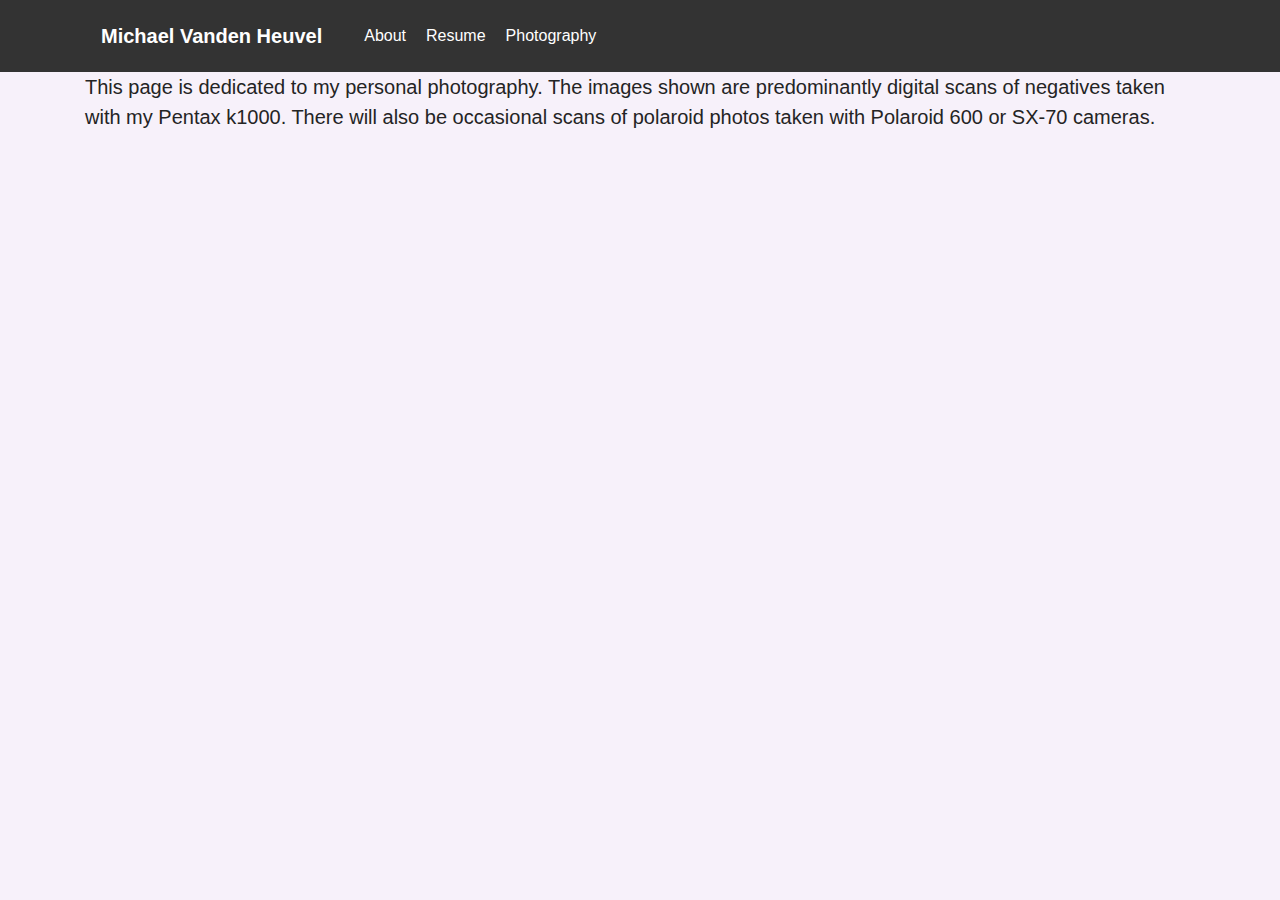
<file: photography.html>
<!DOCTYPE html>
<html lang="en">

<head>
    <meta charset="utf-8">
    <meta name="viewport" content="width=device-width, initial-scale=1">
    <meta name="keywords" content="maps, cartography"/>
	<title>Michael Vanden Heuvel</title>

    <!--put your Bootstrap stylesheet links below this comment and above style.css-->
    <link rel="stylesheet" href="css/bootstrap.min.css">
    <link rel="stylesheet" href="css/style.css">
</head>

<body>
	<!-- Create the navbar -->
	<nav class="navbar navbar-expand-md navbar-default">  
        <!-- Container inside the navbar header to span the page -->
		<div class="container"> 
            <!-- Creates the navbar header -->
			<div class="navbar"> 
                <!-- This complex script is just for a hamburger button -->
				<button type="button" class="navbar-toggler" data-toggle="collapse" data-target="#navbar-header" aria-expanded="false" aria-controls="navbar-header">
                    <span class="sr-only">Toggle navigation</span>
                    <svg width="1em" height="1em" viewBox="0 0 16 16" class="bi bi-list" xmlns="http://www.w3.org/2000/svg">
                        <path fill-rule="evenodd" d="M2.5 11.5A.5.5 0 0 1 3 11h10a.5.5 0 0 1 0 1H3a.5.5 0 0 1-.5-.5zm0-4A.5.5 0 0 1 3 7h10a.5.5 0 0 1 0 1H3a.5.5 0 0 1-.5-.5zm0-4A.5.5 0 0 1 3 3h10a.5.5 0 0 1 0 1H3a.5.5 0 0 1-.5-.5z" /></svg>
                    <span class="menu"> Menu</span>
                </button> 
				<!-- Offset homepage nav persistent on smallscreens -->
				<a class="navbar-brand" href="index.html">Michael Vanden Heuvel</a>
            </div>
			<!-- Links expanded on larger screens  -->
            <div id="navbar-header" class="collapse navbar-collapse">
                <!-- Links to include in navbar -->
                <ul class="nav navbar-nav">
                    <!-- Unordered list for links on navbar -->
                    <li><a href="about.html">About</a></li>
                    <li><a href="resume.html">Resume</a></li>
                    <li><a href="photography.html">Photography</a></li>
                </ul>
            </div> <!-- end .navbar-collapse -->
        </div> <!-- end .container -->
    </nav> <!-- end navigation bar -->  
    <div class="container">
        <p> This page is dedicated to my personal photography. The images shown are predominantly digital scans of negatives taken with my Pentax k1000. There will also be occasional scans of polaroid photos taken with Polaroid 600 or SX-70 cameras.</p>
    </div>  
    <!-- <a data-flickr-embed="true" data-footer="true" href="https://www.flickr.com/photos/193564629@N06/albums/72157719590460286" title="Flickr Album"><img src="https://live.staticflickr.com/65535/51333596308_308c009017_h.jpg" width="3090" height="2048" alt="Website"></a><script async src="//embedr.flickr.com/assets/client-code.js" charset="utf-8"></script> -->
</body>
</html>
</file>
<file: css/style.css>
/* nav ul{
    list-style-type: none;
    overflow: hidden;
    background-color: #333;
    text-decoration: none;
}

nav li{
    float: left;
    margin: 0;
}

nav li a{
    display: block;
    color: white;
    text-align: center;
    padding: 14px 16px;
}

nav li a:hover{
    background-color: #2c7fb8;
}

.header{
    display: block;
}

#profile-pic{
    max-width: 10%;
    border-radius: 50%;
} */

.overlay {
    position: absolute;
    top: 0;
    bottom: 0;
    left: 0;
    right: 0;
    height: 100%;
    width: 100%;
    opacity: 0;
    transition: 1s ease;
    background-color: #0a2263; 
  }
  
  .card:hover .overlay {
    opacity: .75;
  }

  /***** NAVBAR *****/

.navbar {
    background-color: #333;
    /* border-radius: 0; */
}

/* Navbar title */
.navbar-default .navbar-brand {
    color: white;
    font-weight: bold;
}

/* Navbar hover effects */
.navbar-default .navbar-brand:hover,
.navbar-default .navbar-brand:focus,
.navbar-default .navbar-nav > li > a:hover,
.navbar-default .navbar-nav > li > a:focus {
    color: #ebd122;
    text-decoration: none;
}

/* Navbar links */
.navbar-default .navbar-nav > li > a {
    color: #fff;
    font-size: 16px;
    padding: 10px;
}

/* Navbar collapsed styles */
.navbar-toggler {
    color: #fff;
    border-color: #fff;
    background-color: #863ee3;
    border-radius: 4px;
    border: 1px solid;
    fill: #fff;
    font-size: 16px;
    position: relative;
    margin-right: 10px;
}

.navbar-toggler:hover,
.navbar-toggler:focus {
    background-color: #ebd122;
    color: #242424;
    fill: #242424;
    border-color: #fff;

}

/*** JUMBOTRON ***/

.jumbotron {
    background-image: url("../assets/contour-lines.png");
    text-align: center;
    color: #fff;
    padding: 3%;
    border-radius: 0px;
}

.jumbotron h2 {
    font-size: 36px;
    font-weight: bold;
}

/*** CARD ***/

/* .card {
    background-color: #fff;
    border-color: #cccccc;
    border-width: 1px;
    width: 100%;
}

.card:hover {
    border-color: #ebd122;
} */

/*** Basic Text Styles ***/

#about-world {
    max-height: 200px;
}

.resume h3 {
    font-weight: bold;
}


hr {
    border-color: white;
    border-width: 2px;
}

p {
    font-size: 20px;
}

a {
    color: #863ee3;
}

a:hover {
    color: #ebd122;
}

body {

    font-family: 'Helvitica', sans-serif;
    background-color: #f7f1fa;
    color: #242424;
}

#profile-pic{
    max-width: 10%;
    border-radius: 50%;
}
</file>
